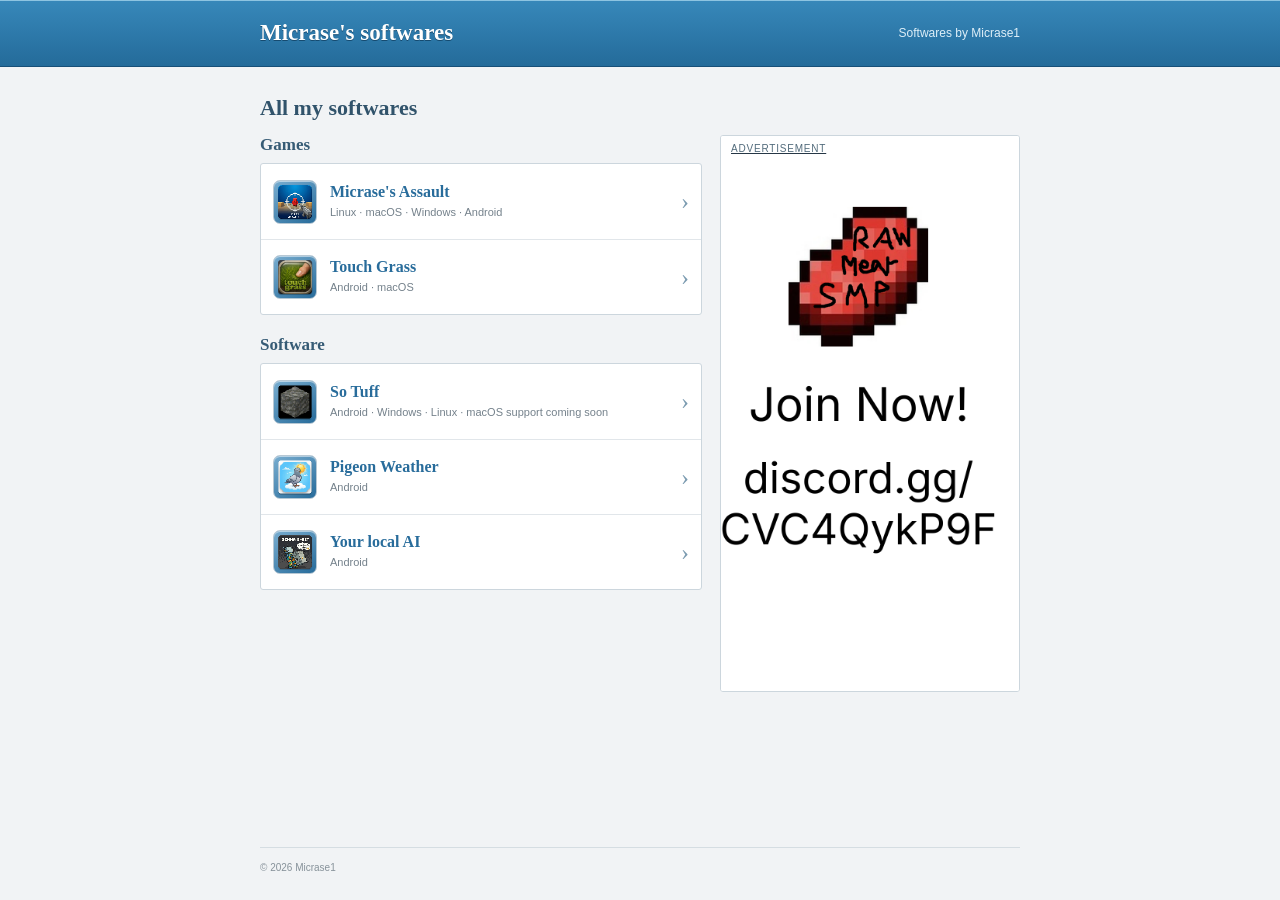
<file: index.html>
<!doctype html>
<html lang="en">
<head>
  <meta charset="utf-8">
  <meta name="viewport" content="width=device-width, initial-scale=1">
  <title>Micrase's softwares</title>
  <link rel="stylesheet" href="style.css">
</head>
<body>
  <header class="site-header">
    <div class="wrap header-inner">
      <a class="brand" href="index.html">Micrase's softwares</a>
      <span class="header-note">Softwares by Micrase1</span>
    </div>
  </header>

  <main class="wrap">
    <h1>All my softwares</h1>
    <div class="software-layout">
      <div class="software-categories">
        <section class="software-category" aria-labelledby="games-heading">
          <h2 id="games-heading">Games</h2>
          <div class="software-list" aria-label="Games">
            <a class="software-item" href="software.html?software=micrase-assault" data-platforms="linux macos windows">
              <img class="software-icon app-icon" src="softicon_Micrase_Assault_game.png" alt="" aria-hidden="true">
              <span class="software-copy">
                <strong>Micrase's Assault</strong>
                <span>Linux · macOS · Windows · Android</span>
              </span>
              <span class="item-arrow" aria-hidden="true">›</span>
            </a>
            <a class="software-item" href="software.html?software=touch-grass" data-platforms="android macos">
              <img class="software-icon app-icon" src="softicon_touchgrass.png" alt="" aria-hidden="true">
              <span class="software-copy">
                <strong>Touch Grass</strong>
                <span>Android · macOS</span>
              </span>
              <span class="item-arrow" aria-hidden="true">›</span>
            </a>
          </div>
        </section>
        <section class="software-category" aria-labelledby="software-heading">
          <h2 id="software-heading">Software</h2>
          <div class="software-list" aria-label="Software">
            <a class="software-item" href="software.html?software=so-tuff" data-platforms="android windows linux">
              <img class="software-icon app-icon" src="softicon_sotuff.png" alt="" aria-hidden="true">
              <span class="software-copy">
                <strong>So Tuff</strong>
                <span>Android · Windows · Linux · macOS support coming soon</span>
              </span>
              <span class="item-arrow" aria-hidden="true">›</span>
            </a>
            <a class="software-item" href="software.html?software=pigeon-weather" data-platforms="android">
              <img class="software-icon app-icon" src="softicon_pigeonweather.png" alt="" aria-hidden="true">
              <span class="software-copy">
                <strong>Pigeon Weather</strong>
                <span>Android</span>
              </span>
              <span class="item-arrow" aria-hidden="true">›</span>
            </a>
             <a class="software-item" href="software.html?software=ur-local-ai" data-platforms="android">
              <img class="software-icon app-icon" src="softicon_urlocalai.png" alt="" aria-hidden="true">
              <span class="software-copy">
                <strong>Your local AI</strong>
                <span>Android</span>
              </span>
              <span class="item-arrow" aria-hidden="true">›</span>
            </a>
          </div>
        </section>
      </div>
      <a href="https://discord.gg/CVC4QykP9F" target="_blank" rel="noopener noreferrer">
    <aside class="advertisement" aria-label="Advertisement">
        <span class="ad-label">Advertisement</span>
        <img src="Advertisement-RMSMP.png" alt="RawMen SMP">
    </aside>
</a>
    </div>
  </main>

  <footer class="wrap site-footer">© 2026 Micrase1</footer>

  <div class="device-notice" id="ios-notice" role="dialog" aria-modal="true" aria-labelledby="ios-notice-title" aria-hidden="true">
    <h2 id="ios-notice-title">Not available for iPhone</h2>
    <p>None of the software here is currently available for Apple iPhones.</p>
    <div class="notice-actions"><button type="button" data-close-notice>Got it</button></div>
  </div>

  <script>
    var userAgent = navigator.userAgent;
    var softwareLists = document.querySelectorAll(".software-list");
    var iosNotice = document.querySelector("#ios-notice");

    if (/iPhone|iPad|iPod/i.test(userAgent)) {
      iosNotice.className += " is-open";
      iosNotice.setAttribute("aria-hidden", "false");
      document.body.className += " modal-open";
      iosNotice.querySelector("[data-close-notice]").focus();
    }

    if (/Android/i.test(userAgent)) {
      for (var listIndex = 0; listIndex < softwareLists.length; listIndex += 1) {
        var softwareList = softwareLists[listIndex];
        var items = softwareList.querySelectorAll(".software-item");
        var androidItems = [];
        var otherItems = [];
        for (var itemIndex = 0; itemIndex < items.length; itemIndex += 1) {
          var platforms = items[itemIndex].getAttribute("data-platforms").split(" ");
          if (platforms.indexOf("android") !== -1) {
            androidItems.push(items[itemIndex]);
          } else {
            otherItems.push(items[itemIndex]);
          }
        }
        var orderedItems = androidItems.concat(otherItems);
        for (var orderedIndex = 0; orderedIndex < orderedItems.length; orderedIndex += 1) {
          softwareList.appendChild(orderedItems[orderedIndex]);
        }
      }
    }

    document.querySelector("[data-close-notice]").addEventListener("click", function () {
      iosNotice.className = iosNotice.className.replace(/\bis-open\b/, "").replace(/^\s+|\s+$/g, "");
      iosNotice.setAttribute("aria-hidden", "true");
      document.body.className = document.body.className.replace(/\bmodal-open\b/, "").replace(/^\s+|\s+$/g, "");
    });
    document.addEventListener("keydown", function (event) {
      if (iosNotice.className.indexOf("is-open") === -1) return;
      var keyCode = event.keyCode || event.which;
      if (keyCode === 27) {
        iosNotice.querySelector("[data-close-notice]").click();
      } else if (keyCode === 9) {
        event.preventDefault();
        iosNotice.querySelector("[data-close-notice]").focus();
      }
    });
  </script>
</body>
</html>
</file>
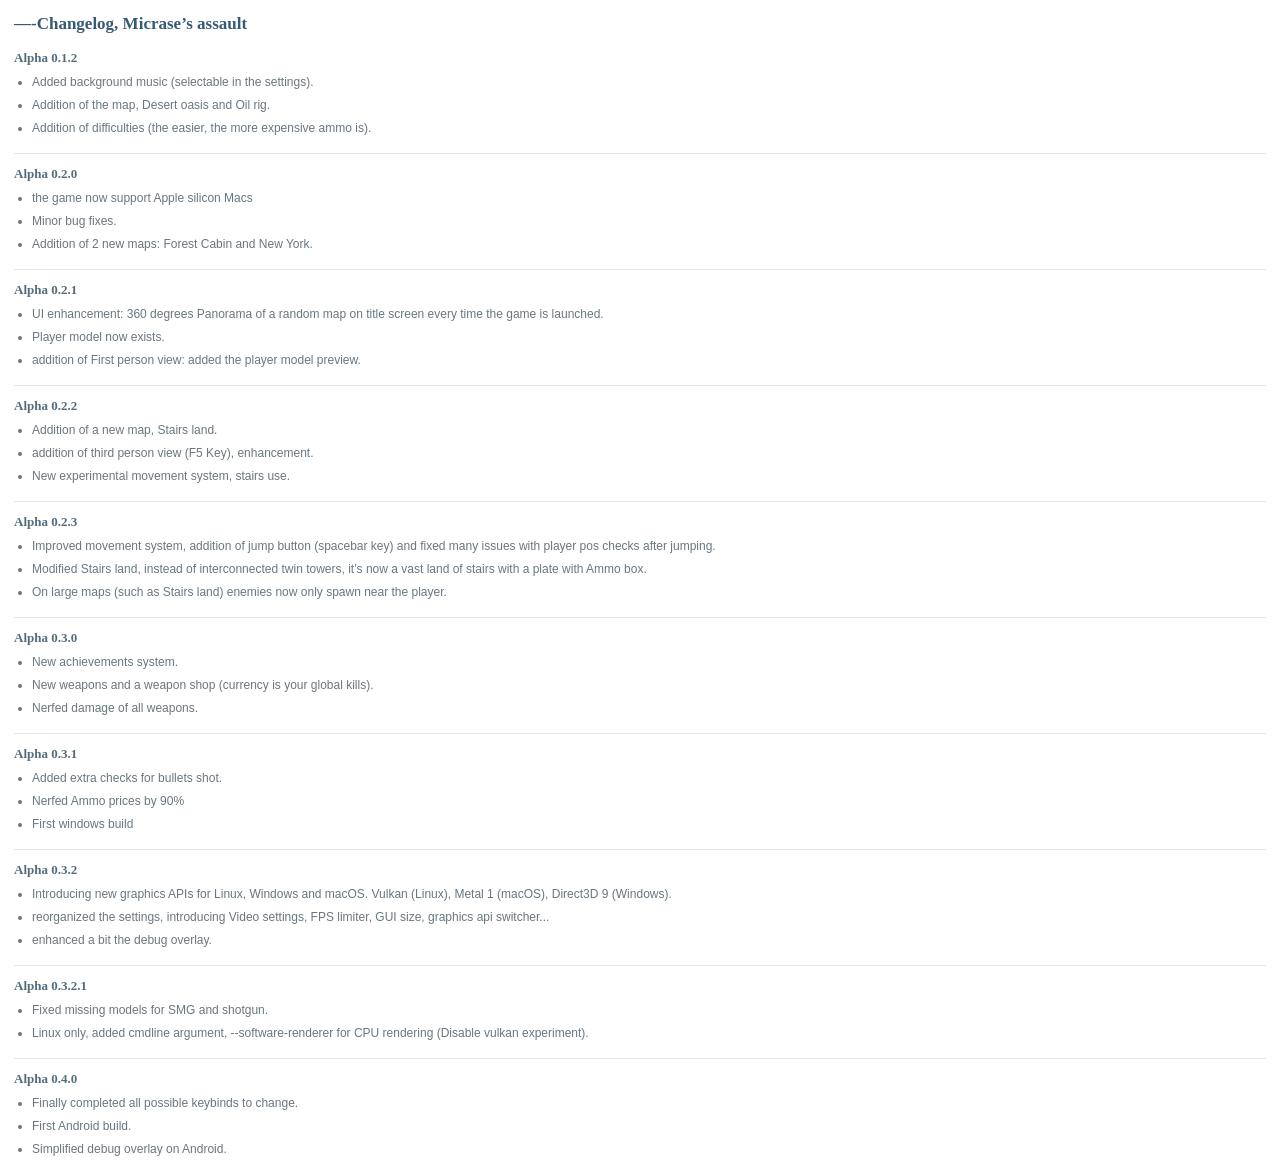
<file: changelog-viewer.html>
<!doctype html>
<html lang="en">
<head>
  <meta charset="utf-8">
  <meta name="viewport" content="width=device-width, initial-scale=1">
  <title>Micrase's Assault changelog</title>
  <style>
    :root { font-family: "Trebuchet MS", "Lucida Grande", sans-serif; color: #263746; background: #fff; }
    * { box-sizing: border-box; }
    body { margin: 0; padding: 14px; }
    h1 { margin: 0 0 16px; color: #365b75; font: bold 17px Georgia, "Times New Roman", serif; }
    h2 { margin: 16px 0 7px; padding-top: 12px; border-top: 1px solid #e1e6ea; color: #536c7c; font: bold 13px Georgia, "Times New Roman", serif; }
    h2:first-of-type { margin-top: 0; padding-top: 0; border-top: 0; }
    ul { display: grid; gap: 5px; margin: 0; padding-left: 18px; }
    li, p { color: #687781; font-size: 12px; line-height: 1.5; }
    .error { color: #b42318; }
  </style>
</head>
<body>
  <div id="changelog-content"><p>Loading changelog…</p></div>
  <script>
    var content = document.querySelector("#changelog-content");
    var changelogs = {
      "micrase-assault": {
        file: "Changelog%20micrase%20assault.rtf",
        title: "Micrase's Assault"
      },
      "ur-local-ai": {
        file: "Changelog%20ur%20local%20ai.rtf",
        title: "Your Local AI"
      }
    };
    function getQueryParameter(name) {
      var query = window.location.search.replace(/^\?/, "").split("&");
      for (var index = 0; index < query.length; index += 1) {
        var pair = query[index].split("=");
        if (decodeURIComponent(pair[0].replace(/\+/g, " ")) === name) {
          return decodeURIComponent((pair.slice(1).join("=") || "").replace(/\+/g, " "));
        }
      }
      return null;
    }

    var requestedSoftware = getQueryParameter("software") || "micrase-assault";
    var changelog = changelogs[requestedSoftware];

    function decodeHexEscapes(value) {
      var windows1252 = {
        128: "\u20ac", 130: "\u201a", 131: "\u0192", 132: "\u201e", 133: "\u2026",
        134: "\u2020", 135: "\u2021", 136: "\u02c6", 137: "\u2030", 138: "\u0160",
        139: "\u2039", 140: "\u0152", 142: "\u017d", 145: "\u2018", 146: "\u2019",
        147: "\u201c", 148: "\u201d", 149: "\u2022", 150: "\u2013", 151: "\u2014",
        152: "\u02dc", 153: "\u2122", 154: "\u0161", 155: "\u203a", 156: "\u0153",
        158: "\u017e", 159: "\u0178"
      };
      return value.replace(/\\'([0-9a-f]{2})/gi, function (match, hex) {
        var byte = parseInt(hex, 16);
        return windows1252[byte] || String.fromCharCode(byte);
      });
    }

    function rtfToLines(rtf) {
      var contentStart = rtf.indexOf("\\cf0") + 5;
      var body = rtf.slice(contentStart).replace(/}\s*$/, "");
      return decodeHexEscapes(body)
        .replace(/\\par[d]?/gi, "\n")
        .replace(/\\\r?\n/g, "\n")
        .replace(/\\[a-z]+\d* ?/gi, "")
        .replace(/[{}]/g, "")
        .split(/\r?\n/)
        .map(function (line) { return line.trim(); })
        .filter(function (line) { return Boolean(line); });
    }

    function render(lines) {
      while (content.firstChild) content.removeChild(content.firstChild);
      var list;
      lines.forEach(function (line) {
        if (/^(Alpha|Version) /.test(line)) {
          list = null;
          var heading = document.createElement("h2");
          heading.textContent = line.replace(/;$/, "");
          content.appendChild(heading);
        } else if (line.indexOf("- ") === 0) {
          if (!list) {
            list = document.createElement("ul");
            content.appendChild(list);
          }
          var item = document.createElement("li");
          var text = line.slice(2);
          var urlPattern = /https?:\/\/[^\s)]+/g;
          var previousIndex = 0;
          var match;
          while ((match = urlPattern.exec(text))) {
            item.appendChild(document.createTextNode(text.slice(previousIndex, match.index)));
            var link = document.createElement("a");
            link.href = match[0];
            link.textContent = match[0];
            link.rel = "noopener noreferrer";
            item.appendChild(link);
            previousIndex = match.index + match[0].length;
          }
          item.appendChild(document.createTextNode(text.slice(previousIndex)));
          list.appendChild(item);
        } else if (line.indexOf("Changelog") !== -1) {
          var heading = document.createElement("h1");
          heading.textContent = line.replace(/^-+|-+$/g, "").trim();
          content.appendChild(heading);
        }
      });
    }

    if (!changelog) {
      content.innerHTML = '<p class="error">The changelog could not be loaded.</p>';
    } else {
      document.title = changelog.title + " changelog";
      var request = new XMLHttpRequest();
      request.open("GET", changelog.file, true);
      request.onreadystatechange = function () {
        if (request.readyState !== 4) return;
        if (request.status >= 200 && request.status < 300) {
          render(rtfToLines(request.responseText));
        } else {
          content.innerHTML = '<p class="error">The changelog could not be loaded.</p>';
        }
      };
      request.onerror = function () {
        content.innerHTML = '<p class="error">The changelog could not be loaded.</p>';
      };
      request.send();
    }
  </script>
</body>
</html>
</file>
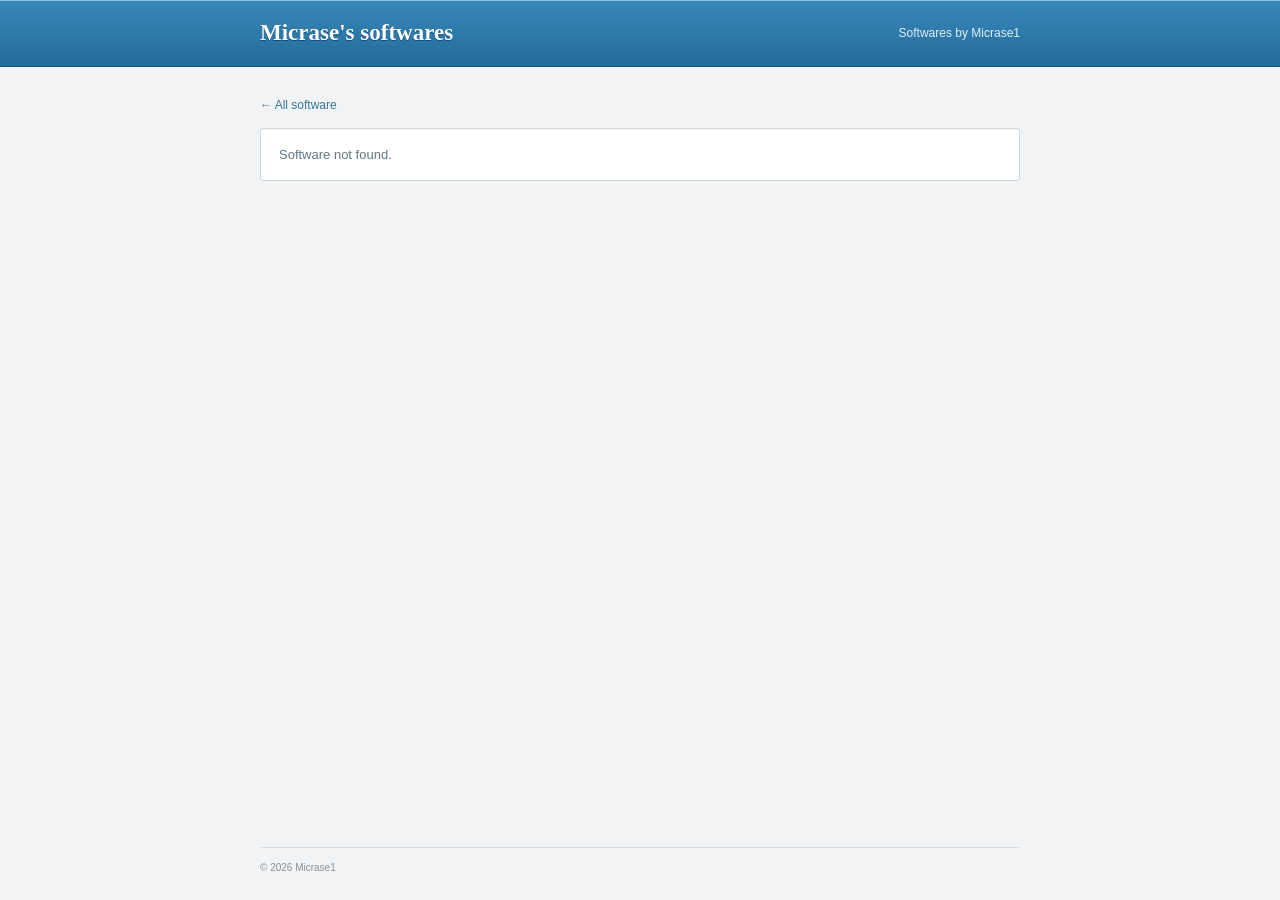
<file: software.html>
<!doctype html>
<html lang="en">
<head>
  <meta charset="utf-8">
  <meta name="viewport" content="width=device-width, initial-scale=1">
  <title>Software | Micrase's softwares</title>
  <link rel="stylesheet" href="style.css">
</head>
<body>
  <header class="site-header">
    <div class="wrap header-inner">
      <a class="brand" href="index.html">Micrase's softwares</a>
      <span class="header-note">Softwares by Micrase1</span>
    </div>
  </header>

  <main class="wrap" id="software-detail" aria-live="polite"></main>

  <footer class="wrap site-footer">© 2026 Micrase1</footer>

  <div class="download-notice" id="arm64-notice" role="dialog" aria-modal="true" aria-labelledby="arm64-notice-title" aria-hidden="true">
    <h2 id="arm64-notice-title">Linux ARM64 compatibility</h2>
    <iframe title="Linux ARM64 compatibility notice" srcdoc="&lt;p&gt;for Linux ARM64 users: a translation layer must be used to run the x86_64 (amd64) build on your PC.&lt;/p&gt;"></iframe>
    <div class="notice-actions"><button type="button" data-close-notice>Close</button></div>
  </div>

  <script>
    var software = {
      "micrase-assault": {
        name: "Micrase's Assault",
        icon: "softicon_Micrase_Assault_game.png",
        platforms: ["Linux", "macOS", "Windows", "Android"],
        systemRequirements: {
          Linux: {
            architectures: [{
              label: "Linux (x86_64)",
              items: [
                "Operating system: a modern 64-bit Linux distribution.",
                "Processor: a 64-bit x86 CPU that supports x86-64-v2. Not every 64-bit processor meets this requirement.",
                "Graphics: a graphics card or chip that supports OpenGL 2.1 and/or Vulkan 1.0."
              ]
            }]
          },
          macOS: {
            items: [
              "Operating system: macOS 12 Monterey or later.",
              "Processor: an Intel processor or an Apple M-series chip.",
              "Graphics: a graphics card or chip that supports OpenGL 2.1 and Metal 1 graphics."
            ]
          },
          Windows: {
            items: [
              "Operating system: Windows 7 x32 or later.",
              "Processor: a 32-bit x86 CPU that supports AVX. Not every 32-bit processor meets this requirement.",
              "Graphics: a graphics card or chip that supports OpenGL 2.1 and/or Direct3D 9."
            ]
          },
          Android: {
            items: [
              "Operating system: Android 12 or later.",
              "Processor: 64 bit android devices.",
              "Graphics: a device that supports OpenGL ES 2.1 and/or Vulkan 1.0.",
              "Input devices: Keyboard and mouse are required, as touch controls are not supported for the moment."
            ]
          }
        },
        downloads: {
          Linux: {
            note: "Alpha release: expect game-breaking bugs and glitches.",
            latest: {
              label: "Alpha 0.3.2.1 (AppImage x86_64)",
              url: "https://github.com/M1kRaZ1/MicraseSoftwareWebsite/releases/download/soft1/Micrase-Assault-Game-ALPHA_0.3.2.1-x86_64.AppImage"
            },
            legacy: [{
              label: "Alpha 0.3.2 (AppImage x86_64)",
              url: "https://github.com/M1kRaZ1/MicraseSoftwareWebsite/releases/download/soft1/Micrase-Assault-Game-ALPHA_0.3.2-x86_64.AppImage"
            },{
              label: "Alpha 0.3.1 (AppImage x86_64)",
              url: "https://github.com/M1kRaZ1/MicraseSoftwareWebsite/releases/download/soft1/Micrase-Assault-Game-ALPHA_0.3.1-x86_64.AppImage"
            }, {
              label: "Alpha 0.3.0 (AppImage x86_64)",
              url: "https://github.com/M1kRaZ1/MicraseSoftwareWebsite/releases/download/soft1/Micrase-Assault-Game-ALPHA_0.3.0-x86_64.AppImage"
            }, {
              label: "Alpha 0.2.3 (AppImage x86_64)",
              url: "https://github.com/M1kRaZ1/MicraseSoftwareWebsite/releases/download/soft1/Micrase-Assault-Game-ALPHA_0.2.3-x86_64.AppImage"
            }, {
              label: "Alpha 0.2.1 (AppImage x86_64)",
              url: "https://github.com/M1kRaZ1/MicraseSoftwareWebsite/releases/download/soft1/Micrase-Assault-Game-ALPHA_0.2.1-x86_64.AppImage"
            }, {
              label: "Alpha 0.2.0 (AppImage x86_64)",
              url: "https://github.com/M1kRaZ1/MicraseSoftwareWebsite/releases/download/soft1/Micrase-Assault-Game-ALPHA_0.2.0-x86_64.AppImage"
            }, {
              label: "Alpha 0.1.2 (AppImage x86_64)",
              url: "https://github.com/M1kRaZ1/MicraseSoftwareWebsite/releases/download/soft1/Micrase-Assault-Game-ALPHA_0.1.2-x86_64.AppImage"
            }]
          },
          macOS: {
            note: "Alpha release: expect game-breaking bugs and glitches.",
            latest: {
              label: "Alpha 0.3.2.1 universal (DMG)",
              url: "https://github.com/M1kRaZ1/MicraseSoftwareWebsite/releases/download/soft1/Micrases.assault_a0.3.2.1-universal.dmg"
            },
            legacy: [{
              label: "Alpha 0.3.2 universal (DMG)",
              url: "https://github.com/M1kRaZ1/MicraseSoftwareWebsite/releases/download/soft1/Micrases.assault_a0.3.2-universal.dmg"
            },
              {
              label: "Alpha 0.3.1 universal (DMG)",
              url: "https://github.com/M1kRaZ1/MicraseSoftwareWebsite/releases/download/soft1/Micrases.assault_a0.3.1-universal.dmg"
            }, {
              label: "Alpha 0.3.0 universal (DMG)",
              url: "https://github.com/M1kRaZ1/MicraseSoftwareWebsite/releases/download/soft1/Micrases.assault_a0.3.0-universal.dmg"
            }, {
              label: "Alpha 0.2.3 universal (DMG)",
              url: "https://github.com/M1kRaZ1/MicraseSoftwareWebsite/releases/download/soft1/Micrases.Assault_a0.2.3.universal.dmg"
            }, {
              label: "Alpha 0.2.2 universal (DMG)",
              url: "https://github.com/M1kRaZ1/MicraseSoftwareWebsite/releases/download/soft1/Micrases.assault_a0.2.2.universal.dmg"
            }, {
              label: "Alpha 0.2.1 universal (DMG)",
              url: "https://github.com/M1kRaZ1/MicraseSoftwareWebsite/releases/download/soft1/Micrases.assault_a0.2.1-universal.dmg"
            }, {
              label: "Alpha 0.1.2 Intel (DMG)",
              url: "https://github.com/M1kRaZ1/MicraseSoftwareWebsite/releases/download/soft1/Micrases.Assault__a0.1.2_Intel.dmg"
            }]
          },
          Windows: {
            note: "Alpha release: expect game-breaking bugs and glitches.",
            latest: {
              label: "Alpha 0.3.2.1 (ZIP)",
              url: "https://github.com/M1kRaZ1/MicraseSoftwareWebsite/releases/download/soft1/Micrases-assault_ALPHA-0.3.2.1.zip"
            },
            directxInstaller: {
              label: "Encountering an error? Download the DirectX installer",
              url: "dxwebsetup.exe"
            },
            legacy: [{
              label: "Alpha 0.3.2 (ZIP)",
              url: "https://github.com/M1kRaZ1/MicraseSoftwareWebsite/releases/download/soft1/Micrases-assault_ALPHA-0.3.2.zip"
            },
              {
              label: "Alpha 0.3.1 (ZIP)",
              url: "https://github.com/M1kRaZ1/MicraseSoftwareWebsite/releases/download/soft1/Micrases-assault_ALPHA-0.3.1.zip"
            }]
          },
          Android: {
            note: "Alpha release: expect game-breaking bugs and glitches.",
            latest: {
              label: "Alpha 0.4.0 (APK)",
              url: "https://github.com/M1kRaZ1/MicraseSoftwareWebsite/releases/download/soft1/MicAssault_ALPHA-0.4.0.apk"
            }
          }
        }
      },
      "touch-grass": {
        name: "Touch Grass",
        icon: "softicon_touchgrass.png",
        comingSoon: ["Linux"],
        platforms: ["Android", "macOS"],
        downloads: {
          Android: {
            latest: {
              label: "Version 1.2 (APK)",
              url: "https://github.com/M1kRaZ1/TouchGrass/releases/download/release-v-1-2/touchgrass-V1.2-SIGNED.apk"
            },
            legacy: [{
              label: "Version 1.1 (APK)",
              url: "https://github.com/M1kRaZ1/MicraseSoftwareWebsite/releases/download/soft1/Touch-grass_v1.1.apk"
            }, {
              label: "Version 1.0 (APK)",
              url: "https://github.com/M1kRaZ1/MicraseSoftwareWebsite/releases/download/soft1/Touch_grass-V1.0.apk"
            }]
          },
          macOS: {
            latest: {
              label: "Intel & Apple silicon (DMG)",
              url: "https://github.com/M1kRaZ1/MicraseSoftwareWebsite/releases/download/soft1/Touch-Grass_Intel.AppleSilicon.dmg"
            }
          }
        }
      },
      "so-tuff": {
        name: "So Tuff",
        icon: "softicon_sotuff.png",
        platforms: ["Android", "Linux", "Windows"],
        comingSoon: ["macOS"],
        downloads: {
          Android: {
            latest: {
              label: "Version 1.1 (APK)",
              url: "https://github.com/M1kRaZ1/MicraseSoftwareWebsite/releases/download/soft1/SO-TUFF-1.1.apk"
            },
            legacy: [{
              label: "Legacy release (APK)",
              url: "https://github.com/M1kRaZ1/MicraseSoftwareWebsite/releases/download/soft1/So-Tuff.apk"
            }]
          },
          Windows: {
            latest: {
              label: "Windows (ZIP)",
              url: "https://github.com/M1kRaZ1/MicraseSoftwareWebsite/releases/download/soft1/So-Tuff-win-x64.zip"
            }
          },
          Linux: {
            latest: {
              label: "Linux (AppImage)",
              url: "https://github.com/M1kRaZ1/MicraseSoftwareWebsite/releases/download/soft1/So-Tuff-x86_64.AppImage"
            }
          }
        }
      },
      "pigeon-weather": {
        name: "Pigeon Weather",
        icon: "softicon_pigeonweather.png",
        platforms: ["Android"],
        downloads: {
          Android: {
            latest: {
              label: "Version 1.0.1 (APK)",
              url: "https://github.com/M1kRaZ1/MicraseSoftwareWebsite/releases/download/soft1/meteo-pigeon-app-release-1.0.1.apk"
            },
            legacy: [{
              label: "Version 1.0 (APK)",
              url: "https://github.com/M1kRaZ1/MicraseSoftwareWebsite/releases/download/soft1/meteo-pigeon-app-release-1.0.apk"
            }]
          }
        }
      },
       "ur-local-ai": {
        name: "Your Local AI",
        icon: "softicon_urlocalai.png",
        platforms: ["Android"],
        downloads: {
          Android: {
            latest: {
              label: "Version 1.2 (APK)",
              url: "https://github.com/M1kRaZ1/YourLocalAI/releases/download/release-1-2/Release-ur-local-ai-v1.2.apk"
            },
            legacy: [{
              label: "Version 1.1 (APK)",
              url: "https://github.com/M1kRaZ1/YourLocalAI/releases/download/release-1-1/RELEASE-ur-local-ai.apk"
            },{
              label: "Version 1.0.1 (APK)",
              url: "https://github.com/M1kRaZ1/YourLocalAI/releases/download/release-1-0-1/RELEASE-ur-local-ai.apk"
            },{
              label: "Version 1.0 (APK)",
              url: "https://github.com/M1kRaZ1/YourLocalAI/releases/download/release-1-0/release-ur-local-ai.apk"
            }]
          }
        }
      }
    };

    function getQueryParameter(name) {
      var query = window.location.search.replace(/^\?/, "").split("&");
      for (var index = 0; index < query.length; index += 1) {
        var pair = query[index].split("=");
        if (decodeURIComponent(pair[0].replace(/\+/g, " ")) === name) {
          return decodeURIComponent((pair.slice(1).join("=") || "").replace(/\+/g, " "));
        }
      }
      return null;
    }

    function escapeHtml(value) {
      return String(value).replace(/[&<>"']/g, function (character) {
        return { "&": "&amp;", "<": "&lt;", ">": "&gt;", '"': "&quot;", "'": "&#39;" }[character];
      });
    }

    function showNotice(notice) {
      notice.className += " is-open";
      notice.setAttribute("aria-hidden", "false");
      document.body.className += " modal-open";
      noticeInvoker = document.activeElement;
      notice.querySelector("[data-close-notice]").focus();
    }

    function hideNotice(notice) {
      notice.className = notice.className.replace(/\bis-open\b/, "").replace(/^\s+|\s+$/g, "");
      notice.setAttribute("aria-hidden", "true");
      document.body.className = document.body.className.replace(/\bmodal-open\b/, "").replace(/^\s+|\s+$/g, "");
      if (noticeInvoker && noticeInvoker.focus) noticeInvoker.focus();
    }

    var noticeInvoker = null;
    var requestedSoftware = getQueryParameter("software");
    var selectedSoftware = software[requestedSoftware];
    var detail = document.querySelector("#software-detail");

    if (!selectedSoftware) {
      document.title = "Software not found | Micrase's softwares";
      detail.innerHTML = '<a class="back-link" href="index.html">&larr; All software</a><section class="detail-panel not-found">Software not found.</section>';
    } else {
      document.title = selectedSoftware.name + " | Micrase's softwares";
      var initialPlatform = selectedSoftware.platforms[0];
      var platforms = ["Android", "Linux", "macOS", "Windows"];
      var initialTabIndex = platforms.indexOf(initialPlatform);
      var changelogPanel = requestedSoftware === "micrase-assault" || requestedSoftware === "ur-local-ai"
        ? '<aside class="changelog-panel" aria-labelledby="changelog-heading"><h2 id="changelog-heading">Changelog</h2><iframe class="changelog-viewer" src="changelog-viewer.html' + (requestedSoftware === "ur-local-ai" ? "?software=ur-local-ai" : "") + '" title="' + escapeHtml(selectedSoftware.name) + ' changelog"></iframe></aside>'
        : "";
      var tabMarkup = "";
      for (var platformIndex = 0; platformIndex < platforms.length; platformIndex += 1) {
        tabMarkup += '<button class="platform-tab" id="tab-' + platformIndex + '" type="button" role="tab" aria-selected="' + (platforms[platformIndex] === initialPlatform) + '" aria-controls="platform-content" tabindex="' + (platforms[platformIndex] === initialPlatform ? "0" : "-1") + '" data-platform="' + platforms[platformIndex] + '">' + platforms[platformIndex] + "</button>";
      }
      detail.innerHTML = '<div class="software-detail-layout"><div class="detail-column">' +
        '<a class="back-link" href="index.html">&larr; All software</a>' +
        '<section class="detail-panel" aria-labelledby="software-name">' +
        '<div class="detail-heading"><img class="software-icon app-icon" src="' + escapeHtml(selectedSoftware.icon) + '" alt="" aria-hidden="true">' +
        '<div><h1 id="software-name">' + escapeHtml(selectedSoftware.name) + '</h1><p>Choose a platform</p></div></div>' +
        '<div class="platform-tabs" role="tablist" aria-label="Available platforms">' + tabMarkup + "</div>" +
        '<div class="platform-content" id="platform-content" role="tabpanel" aria-labelledby="tab-' + initialTabIndex + '"></div>' +
        "</section></div>" + changelogPanel + "</div>";
      var detailColumn = detail.querySelector(".detail-column");
      if (selectedSoftware.systemRequirements) {
        detailColumn.insertAdjacentHTML("beforeend", '<section class="detail-panel system-requirements" aria-labelledby="requirements-heading"><h2 id="requirements-heading">System requirements</h2><div id="requirements-content" aria-live="polite"></div></section>');
      }

      var tabs = detail.querySelectorAll("[role='tab']");
      var content = detail.querySelector("[role='tabpanel']");
      var requirementsContent = detail.querySelector("#requirements-content");

      function createLegacyDropdown(label, legacyReleases) {
        var links = "";
        for (var releaseIndex = 0; releaseIndex < legacyReleases.length; releaseIndex += 1) {
          links += '<a href="' + escapeHtml(legacyReleases[releaseIndex].url) + '">' + escapeHtml(legacyReleases[releaseIndex].label) + "</a>";
        }
        var summary = label ? "Legacy releases · " + escapeHtml(label) : "Legacy releases";
        return '<details class="legacy-dropdown"><summary>' + summary + '</summary><div class="legacy-options">' + (links || '<span class="legacy-empty">No legacy releases available.</span>') + "</div></details>";
      }

      function selectPlatform(tab) {
        var platform = tab.getAttribute("data-platform");
        var available = selectedSoftware.platforms.indexOf(platform) !== -1;
        var comingSoon = selectedSoftware.comingSoon && selectedSoftware.comingSoon.indexOf(platform) !== -1;
        var releases = selectedSoftware.downloads && selectedSoftware.downloads[platform];
        for (var tabIndex = 0; tabIndex < tabs.length; tabIndex += 1) {
          var item = tabs[tabIndex];
          var active = item === tab;
          item.setAttribute("aria-selected", String(active));
          item.tabIndex = active ? 0 : -1;
        }
        content.setAttribute("aria-labelledby", tab.id);
        if (requirementsContent) {
          var requirements = selectedSoftware.systemRequirements[platform];
          var requirementsMarkup = "";
          if (requirements) {
            if (requirements.architectures) {
              for (var architectureIndex = 0; architectureIndex < requirements.architectures.length; architectureIndex += 1) {
                var architecture = requirements.architectures[architectureIndex];
                requirementsMarkup += "<h3>" + escapeHtml(architecture.label) + "</h3><ul>";
                for (var architectureItemIndex = 0; architectureItemIndex < architecture.items.length; architectureItemIndex += 1) {
                  requirementsMarkup += "<li>" + escapeHtml(architecture.items[architectureItemIndex]) + "</li>";
                }
                requirementsMarkup += "</ul>";
              }
            } else {
              requirementsMarkup = "<h3>" + escapeHtml(platform) + "</h3>" +
                (requirements.note ? '<p class="requirements-note">' + escapeHtml(requirements.note) + "</p>" : "") + "<ul>";
              for (var requirementIndex = 0; requirementIndex < requirements.items.length; requirementIndex += 1) {
                requirementsMarkup += "<li>" + escapeHtml(requirements.items[requirementIndex]) + "</li>";
              }
              requirementsMarkup += "</ul>";
            }
          } else {
            requirementsMarkup = "<h3>" + escapeHtml(platform) + "</h3><p>System requirements have not been published. Micrase's Assault is not currently available for Android.</p>";
          }
          requirementsContent.innerHTML = requirementsMarkup;
        }
        if (available && releases) {
          var legacyReleases = releases.legacy || [];
          var legacyLinks = platform === "Linux"
            ? createLegacyDropdown("", legacyReleases)
            : legacyReleases.length ? createLegacyDropdown("", legacyReleases) : "";
          var releaseNote = releases.note ? '<p class="release-note">' + escapeHtml(releases.note) + "</p>" : "";
          var arm64InfoLink = platform === "Linux"
            ? '<button class="download-link" type="button" data-arm64-info>Linux ARM64 compatibility</button>'
            : "";
          var directxInstallerLink = releases.directxInstaller
            ? '<a class="download-link" href="' + escapeHtml(releases.directxInstaller.url) + '">' + escapeHtml(releases.directxInstaller.label) + "</a>"
            : "";
          content.innerHTML = "<h2>Available for " + escapeHtml(platform) + "</h2>" + releaseNote +
            '<div class="download-actions"><a class="download-link" href="' + escapeHtml(releases.latest.url) + '">Download latest · ' +
            escapeHtml(releases.latest.label) + "</a>" + directxInstallerLink + arm64InfoLink + legacyLinks + "</div>";
          var arm64InfoButton = content.querySelector("[data-arm64-info]");
          if (arm64InfoButton) {
            arm64InfoButton.addEventListener("click", function () {
              showNotice(document.querySelector("#arm64-notice"));
            });
          }
        } else {
          content.innerHTML = available
            ? "<h2>Available for " + escapeHtml(platform) + "</h2><p>Downloads for this platform have not been added yet.</p>"
            : "<h2>" + (comingSoon ? escapeHtml(platform) + " support coming soon" : "Not available for " + escapeHtml(platform)) +
              "</h2><p>" + (comingSoon ? "Support for " + escapeHtml(platform) + " is coming soon." :
              escapeHtml(selectedSoftware.name) + " is not currently available for " + escapeHtml(platform) + ".") + "</p>";
        }
      }

      for (var eventTabIndex = 0; eventTabIndex < tabs.length; eventTabIndex += 1) {
        (function (tab, index) {
          tab.addEventListener("click", function () { selectPlatform(tab); });
          tab.addEventListener("keydown", function (event) {
            var key = event.key || (event.keyCode === 37 ? "ArrowLeft" : event.keyCode === 39 ? "ArrowRight" : "");
            if (key !== "ArrowLeft" && key !== "ArrowRight") return;
            event.preventDefault();
            var direction = key === "ArrowRight" ? 1 : -1;
            var nextTab = tabs[(index + direction + tabs.length) % tabs.length];
            nextTab.focus();
            selectPlatform(nextTab);
          });
        })(tabs[eventTabIndex], eventTabIndex);
      }
      selectPlatform(tabs[initialTabIndex]);
    }

    var closeNoticeButtons = document.querySelectorAll("[data-close-notice]");
    for (var closeIndex = 0; closeIndex < closeNoticeButtons.length; closeIndex += 1) {
      closeNoticeButtons[closeIndex].addEventListener("click", function () {
        hideNotice(this.parentNode.parentNode);
      });
    }
    document.addEventListener("keydown", function (event) {
      var notice = document.querySelector(".download-notice.is-open");
      if (!notice) return;
      var keyCode = event.keyCode || event.which;
      if (keyCode === 27) {
        notice.querySelector("[data-close-notice]").click();
      } else if (keyCode === 9) {
        var focusable = notice.querySelectorAll("button, a[href], iframe, [tabindex]");
        if (!focusable.length) return;
        var first = focusable[0];
        var last = focusable[focusable.length - 1];
        if (event.shiftKey && document.activeElement === first) {
          event.preventDefault();
          last.focus();
        } else if (!event.shiftKey && document.activeElement === last) {
          event.preventDefault();
          first.focus();
        }
      }
    });
  </script>
</body>
</html>
</file>
<file: style.css>
:root {
  font-family: "Trebuchet MS", "Lucida Grande", sans-serif;
  color: #263746;
  background: #f1f3f5;
}

* { box-sizing: border-box; }
body { min-width: 320px; margin: 0; }
a { color: inherit; }
.wrap { width: calc(100% - 32px); max-width: 760px; margin: 0 auto; }

.site-header {
  border-bottom: 1px solid #174f78;
  background: linear-gradient(#3788ba, #246b9a);
  box-shadow: inset 0 1px #8dc4e1;
  color: white;
}
.header-inner { display: flex; min-height: 66px; align-items: center; justify-content: space-between; gap: 16px; }
.brand { color: white; font: bold 23px Georgia, "Times New Roman", serif; text-decoration: none; text-shadow: 0 1px #164b70; }
.header-note { color: #deeff8; font-size: 12px; }
main { min-height: calc(100vh - 120px); padding: 28px 0 42px; }
h1 { margin: 0 0 14px; color: #31536b; font: bold 22px Georgia, "Times New Roman", serif; }
.software-layout { display: block; display: grid; grid-template-columns: minmax(0, 1fr) 300px; align-items: start; gap: 18px; }
.software-layout > a { display: block; margin-top: 18px; }
.software-categories { display: block; display: grid; gap: 20px; }
.software-category + .software-category { margin-top: 20px; }
.software-category h2 { margin: 0 0 8px; color: #365b75; font: bold 17px Georgia, "Times New Roman", serif; }
.software-list { overflow: hidden; border: 1px solid #ccd6dd; border-radius: 3px; background: #fff; }
.software-item { display: flex; min-height: 75px; align-items: center; gap: 13px; padding: 12px; text-decoration: none; }
.software-item .software-icon { margin-right: 13px; }
.software-item + .software-item { border-top: 1px solid #e1e6ea; }
.software-item:hover, .software-item:focus { background: #f2f8fb; }
.software-icon { display: inline-block; display: grid; width: 44px; height: 44px; flex: 0 0 44px; place-items: center; text-align: center; line-height: 42px; border: 1px solid #b7c8d4; border-radius: 7px; color: white; background: linear-gradient(145deg, #78add0, #286c9b); box-shadow: inset 0 1px rgba(255, 255, 255, .5); font: bold 14px Georgia, serif; }
.software-icon.app-icon { object-fit: cover; image-rendering: pixelated; }
.icon-grass { background: linear-gradient(145deg, #9fcf6d, #568b38); border-color: #b5c99c; }
.icon-tuff { background: linear-gradient(145deg, #e5a166, #bb592e); border-color: #d5b29b; }
.software-copy { display: block; display: grid; min-width: 0; gap: 4px; }
.software-copy strong { color: #286c9b; font: bold 16px Georgia, "Times New Roman", serif; }
.software-copy > span { display: block; margin-top: 4px; color: #74818b; font-size: 11px; line-height: 1.4; }
.item-arrow { margin-left: auto; color: #7b9bb0; font: 24px Georgia, serif; }
.advertisement { overflow: hidden; border: 1px solid #ccd6dd; border-radius: 3px; background: #fff; }
.ad-label { display: block; padding: 7px 10px; color: #536c7c; background: #fff; font-size: 10px; text-transform: uppercase; letter-spacing: 0.08em; }
.advertisement img { display: block; width: 100%; height: auto; background: #fff; }
.site-footer { padding: 14px 0 20px; border-top: 1px solid #d5dde2; color: #87929a; font-size: 10px; }
.device-notice, .download-notice { display: none; position: fixed; z-index: 1001; top: 50%; left: 50%; width: calc(100% - 32px); max-width: 380px; padding: 19px; transform: translate(-50%, -50%); border: 1px solid #b9cbd6; border-radius: 4px; color: #263746; background: white; box-shadow: 0 8px 28px rgba(23, 42, 58, .25); }
.device-notice.is-open, .download-notice.is-open { display: block; }
body.modal-open:before { position: fixed; z-index: 1000; top: 0; right: 0; bottom: 0; left: 0; background: rgba(23, 42, 58, .5); content: ""; }
.device-notice h2 { margin: 0 0 8px; color: #31536b; font: bold 19px Georgia, "Times New Roman", serif; }
.device-notice p { margin: 0 0 16px; color: #687781; font-size: 13px; line-height: 1.5; }
.notice-actions { text-align: right; }
.device-notice button, .download-notice button { padding: 7px 12px; border: 1px solid #1e5d88; border-radius: 3px; color: white; background: linear-gradient(#3788ba, #246b9a); font-weight: bold; }
.download-notice h2 { margin: 0 0 8px; color: #31536b; font: bold 19px Georgia, "Times New Roman", serif; }
.download-notice iframe { display: block; width: 100%; min-height: 58px; margin-bottom: 16px; border: 1px solid #d5dfe5; background: #fff; }

.back-link { display: inline-block; margin-bottom: 16px; color: #34769d; font-size: 12px; text-decoration: none; }
.back-link:hover { text-decoration: underline; }
.detail-panel { overflow: hidden; border: 1px solid #ccd6dd; border-radius: 3px; background: #fff; }
.software-detail-layout { display: block; display: grid; grid-template-columns: minmax(0, 1fr) 300px; align-items: start; gap: 18px; }
.detail-column { min-width: 0; }
.changelog-panel { overflow: hidden; margin-top: 18px; padding: 17px; border: 1px solid #ccd6dd; border-radius: 3px; background: #fff; }
.changelog-panel h2 { margin: 0 0 12px; color: #365b75; font: bold 17px Georgia, "Times New Roman", serif; }
.changelog-viewer { display: block; width: 100%; height: 620px; border: 1px solid #d5dfe5; background: white; }
.detail-heading { display: flex; align-items: center; gap: 13px; padding: 17px; border-bottom: 1px solid #d8e0e5; background: linear-gradient(#fff, #f6f8f9); }
.detail-heading .software-icon { margin-right: 13px; }
.detail-heading h1 { margin: 0; }
.detail-heading p { margin: 5px 0 0; color: #74818b; font-size: 11px; }
.platform-tabs { display: flex; gap: 3px; padding: 12px 14px 0; border-bottom: 1px solid #cbd7df; background: #f2f5f7; }
.platform-tab { padding: 8px 13px; border: 1px solid transparent; border-bottom: 0; border-radius: 3px 3px 0 0; color: #536c7c; background: transparent; font-size: 12px; cursor: pointer; }
.platform-tab[aria-selected="true"] { position: relative; top: 1px; border-color: #cbd7df; color: #245c80; background: white; font-weight: bold; }
.platform-tab { margin-right: 3px; }
.platform-content { min-height: 106px; padding: 19px 17px; }
.platform-content h2 { margin: 0 0 8px; color: #365b75; font: bold 16px Georgia, "Times New Roman", serif; }
.platform-content p { margin: 0; color: #687781; font-size: 12px; line-height: 1.55; }
.platform-content .release-note { margin-bottom: 12px; color: #b42318; font-weight: bold; }
.system-requirements { margin-top: 16px; padding: 17px; }
.system-requirements h2 { margin: 0 0 10px; color: #365b75; font: bold 16px Georgia, "Times New Roman", serif; }
.system-requirements h3 { margin: 0 0 8px; color: #536c7c; font: bold 13px Georgia, "Times New Roman", serif; }
.system-requirements p, .system-requirements li { color: #687781; font-size: 12px; line-height: 1.55; }
.system-requirements .requirements-note { margin: 0 0 8px; }
.system-requirements ul { display: block; margin: 0; padding-left: 19px; }
.system-requirements li { margin-bottom: 6px; }
.download-actions { display: flex; align-items: center; flex-wrap: wrap; gap: 11px; }
.download-link { display: inline-block; margin: 0 6px 8px 0; padding: 8px 11px; border: 1px solid #1e5d88; border-radius: 3px; color: white; background: linear-gradient(#3788ba, #246b9a); font-family: inherit; font-size: 12px; font-weight: bold; text-decoration: none; cursor: pointer; }
.legacy-dropdown { margin: 0 6px 8px 0; }
.download-link:hover { background: linear-gradient(#4396c8, #2d78a8); }
.legacy-dropdown { color: #34769d; font-size: 12px; }
.legacy-dropdown summary { cursor: pointer; }
.legacy-options { display: block; margin-top: 8px; padding: 9px; border: 1px solid #d5dfe5; border-radius: 3px; background: #f7f9fa; }
.legacy-options a { display: block; margin-bottom: 7px; }
.legacy-options a { color: #34769d; text-decoration: none; }
.legacy-options a:hover { text-decoration: underline; }
.legacy-empty { color: #687781; }
.not-found { padding: 18px; color: #657783; font-size: 13px; }

@media (max-width: 480px) {
  .wrap { width: calc(100% - 24px); }
  .header-inner { min-height: 60px; }
  .brand { font-size: 19px; }
  .header-note { font-size: 10px; }
  main { padding-top: 22px; }
  .software-layout, .software-detail-layout { grid-template-columns: minmax(0, 1fr); gap: 14px; }
  .software-item { gap: 10px; padding: 11px; }
  .software-copy strong { font-size: 15px; }
}

@media (min-width: 481px) and (max-width: 720px) {
  .software-detail-layout { grid-template-columns: minmax(0, 1fr); }
}

@supports (display: grid) {
  .software-category + .software-category, .changelog-panel, .software-layout > a { margin-top: 0; }
  .software-item .software-icon { margin-right: 0; }
  .software-copy > span { margin-top: 0; }
}
</file>
